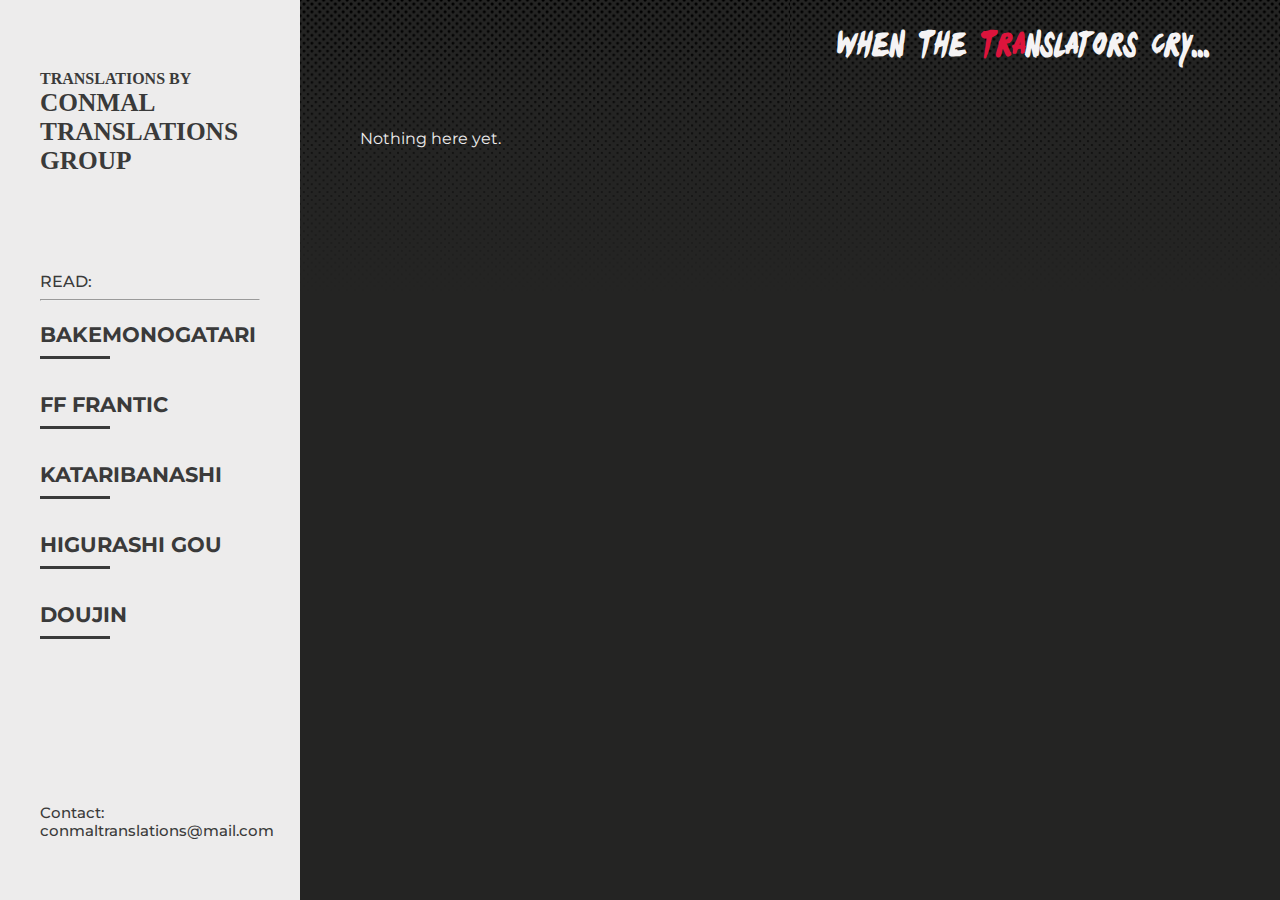
<file: doujin.html>
<!DOCTYPE html>
<html>
<head>
	<meta charset="UTF-8">
	<meta name="viewport" content="width=device-width, initial-scale=1.0">
	<title>;_;</title>
	<script src="https://code.jquery.com/jquery-3.2.1.min.js"></script>
	<link rel="stylesheet" type="text/css" href="main.css">
	<link rel="shortcut icon" href="assets/favicon.ico">
	<script> 
	$(function(){
	  $("#side").load("header.html", () => {
	  	/*$('#content').show();
	  	$('#overlay').hide();*/
	  });
	});
	</script>
</head>
<body>
	<main>
		<section id="side"></section>
		<section id="main">
			<header>
				<h1>When The <span>Tra</span>nslators Cry...</h1>
			</header>
			<div id="content">
				Nothing here yet.
			</div>
		</section>
	</main>
</body>
</file>
<file: main.css>
@import url('https://fonts.googleapis.com/css2?family=Fira+Sans:wght@600&display=swap');
@import url('https://fonts.googleapis.com/css2?family=Montserrat:wght@300;500;600&display=swap');

@font-face {
    font-family: 'Yellowc';
    src: url('assets/Yellowc.ttf');
}

body, html, ul {
	margin: 0; padding: 0;
}
html {
	height: 100%;
	background-color: #242423;
}
body {
	min-height: 100%;
	background-color: #242423;
	overflow-x: hidden;
	font-family: 'Montserrat', sans-serif;
}

main {
	height:	auto;
    min-height: 100vh;
	/*background-image: url("assets/dotsb.png");
	background-size: 30%;*/
	cursor: url("assets/cursor2.png") 10 10, auto;
	display: flex;
	flex-flow: row;
}

#overlay {
	position: absolute;
	height: 100vh;
	width: 100vw;
	background: #1e1e1e;
	z-index: 999;
}

a:hover, button:hover {
	cursor: url("assets/cursor1.png") 10 10, auto;
}

main section {
	height: 100vh;
	float: left;
}

#side {
	position: fixed;
	width: 410px;
	min-height: 100%;
	height: auto;
	background-color: #EDECEC;
	box-sizing: border-box;
	color: #3A3A3A;
	position: relative;
	display: flex;
	flex-direction: column;
	font-weight: 500;
}

#side footer {
	width: 300px;
	padding: 70px 40px;
	box-sizing: border-box;
	font-size: 11pt;
	min-height: 10%;
	height: auto;
}

#side nav ul a {
	font-weight: 700;
}

#main {
	height: auto;
	width: 100%;
	/*background-color: #282525;*/
	padding: 0 40px 70px 40px;
    background: url("assets/test.png");
   	background-repeat: repeat-x;
   	background-size: 50%;
}

#side header {
	padding: 70px 40px;
	font-family: "Ink Free";
	height: 20%;
}

#side header h3, h1 {
	margin: 0;
}

#side header h3 {
	font-size: 12pt;
}

#side header h1 {
	font-size: 19pt;
}

#side p, #main p {
	margin: 0;
}

::selection {
  background: crimson;
  color: #fff;
}

::-moz-selection {
  background: crimson;
  color: #fff;
}

nav {
	padding: 0 40px;
	height: 70%;
}

nav ul {
	list-style: none;
}

nav ul li a {
	display: block;
  	text-decoration: none;
  	margin-left: 5px;
	padding: 12px 0;
  	font-weight: 600;
	color: #3A3A3A;
	text-transform: uppercase;
	position: relative;
	margin: 0 0 20px 0;
	font-size: 16pt;
	transition: color ease-out .1s;
}

nav ul li a:hover {
	color: #766F6F;
	transition: color ease-out .1s;
}

nav ul li a::after {
	position: absolute;
	content: '';
	width: 70px;
	height: 3px;
	background-color: #3A3A3A;
	left: 0;
	bottom: 0;
	transition: width ease-out .2s;
}

nav ul li a:hover::after {
	width: 50%;
	transition: width ease-out .2s;
}

#main header h1 {
    font-family: 'Yellowc';
    color: #f5f3f4;
    text-align: right;
    font-size: 26pt;
    padding: 20px 30px 0 20px;
    margin: 0;
}

#main header h1 span {
	color: crimson;
}

#main > #content {
	/*background-color: #282525;*/
	border-radius: 5px;
	color: #EDECEC;
	padding: 20px;
	min-height: 450px;
	margin: 40px 0;
	margin-right: 40px;
	position: relative;
	/*box-shadow: rgba(0, 0, 0, 0.24) 0px 3px 8px;*/
}

hr {
	color: #F8F7F7;
}

button#navtoggle {
	display: none;
	padding: 15px;
	background: #282525;
	color: #fff;
	outline: none;
	border: 1px solid black;
	font-weight: 600;
	position: fixed;
	left: 5px;
	top: 5px;
	z-index: 99;
}

#side.shown {
	position: fixed;
	display: block;
	width: 100vw;
	transition: width ease-out .2s;
	float: none;
	z-index: 98;
}

@media only screen and (max-width: 600px) {
	main {
		display: block;
	}

	#side {
		overflow: hidden;
		width: 0;
	}

	#main {
		padding: 20px;
	}

	#content {
		margin: 0;
	}

	#main #navtoggle {
		display: block;
	}

	#main header h1 {
		text-align: center;
		line-height: 28pt;
		padding: 0;
		margin: 15px auto;
	}
}
</file>
